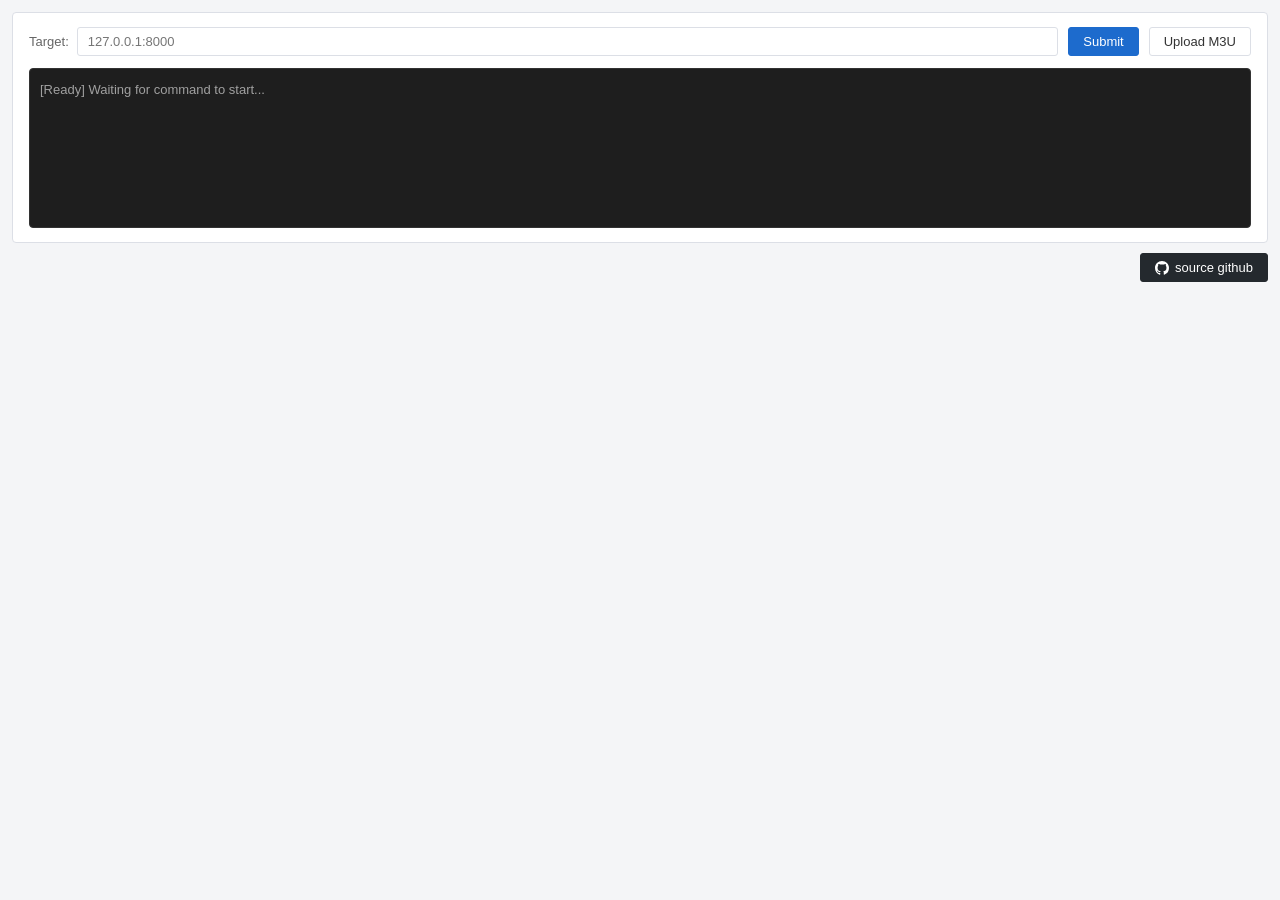
<file: plfinder/index.html>
<!DOCTYPE html>
<html lang="en">
<head>
    <meta charset="UTF-8">
    <title>PLfinder Astra</title>
    <style>
        :root {
            --bg-color: #f4f5f7;
            --panel-bg: #ffffff;
            --border-color: #dcdfe6;
            --text-color: #333333;
            --text-muted: #666666;
            --primary-blue: #1d6bcd;
            --primary-hover: #1555a6;
            --btn-disabled: #e4e7ed;
            --console-bg: #1e1e1e;
            --console-text: #00ff66;
            --console-muted: #a0a0a0;
            --console-error: #ff5555;
            --telegram-color: #24A1DE;
            --telegram-hover: #1d82b3;
            --github-bg: #24292e;
            --github-hover: #1b1f23;
        }

        * {
            box-sizing: border-box;
            font-family: -apple-system, BlinkMacSystemFont, "Segoe UI", Roboto, "Helvetica Neue", Arial, sans-serif;
            font-size: 13px;
        }

        body {
            background-color: var(--bg-color);
            color: var(--text-color);
            margin: 0;
            padding: 12px;
            user-select: none;
            overflow: hidden;
        }

        .panel {
            background: var(--panel-bg);
            border: 1px solid var(--border-color);
            border-radius: 4px;
            padding: 14px 16px;
        }

        .top-bar {
            display: flex;
            align-items: center;
            gap: 10px;
        }

        .input-group {
            display: flex;
            align-items: center;
            gap: 8px;
            flex: 1;
        }

        label {
            color: var(--text-muted);
            white-space: nowrap;
        }

        input[type="text"] {
            width: 100%;
            padding: 6px 10px;
            border: 1px solid var(--border-color);
            border-radius: 3px;
            outline: none;
            background: #fff;
            color: #111;
        }

        input[type="text"]:focus {
            border-color: var(--primary-blue);
        }

        .btn {
            padding: 6px 14px;
            border: 1px solid var(--border-color);
            border-radius: 3px;
            background: #ffffff;
            color: var(--text-color);
            cursor: pointer;
            font-weight: 500;
            text-decoration: none;
            display: inline-flex;
            align-items: center;
            justify-content: center;
            gap: 6px;
            white-space: nowrap;
        }

        .btn:hover {
            background: #f0f2f5;
        }

        .btn-primary {
            background: var(--primary-blue);
            color: #ffffff;
            border-color: var(--primary-blue);
        }

        .btn-primary:hover:not(:disabled) {
            background: var(--primary-hover);
        }

        /* Estilos para el botón de Telegram */
        .btn-telegram {
            background: var(--telegram-color);
            color: #ffffff;
            border-color: var(--telegram-color);
        }

        .btn-telegram:hover {
            background: var(--telegram-hover);
            border-color: var(--telegram-hover);
        }

        /* Estilos para el botón de GitHub */
        .btn-github {
            background: var(--github-bg);
            color: #ffffff;
            border-color: var(--github-bg);
        }

        .btn-github:hover {
            background: var(--github-hover);
            border-color: var(--github-hover);
        }

        .btn:disabled {
            background: var(--btn-disabled);
            color: #a8abb2;
            cursor: not-allowed;
            border-color: var(--border-color);
        }

        .icon {
            width: 14px;
            height: 14px;
            fill: currentColor;
        }

        /* Spinner de carga */
        .spinner {
            width: 12px;
            height: 12px;
            border: 2px solid rgba(255, 255, 255, 0.4);
            border-top: 2px solid #ffffff;
            border-radius: 50%;
            animation: spin 0.8s linear infinite;
            display: inline-block;
        }

        @keyframes spin {
            0% { transform: rotate(0deg); }
            100% { transform: rotate(360deg); }
        }

        /* Consola de ejecución */
        .console-container {
            margin-top: 12px;
            background: var(--console-bg);
            border: 1px solid #333;
            border-radius: 4px;
            padding: 10px;
            height: 160px;
            overflow-y: auto;
            font-family: "Consolas", "Courier New", monospace;
            font-size: 12px;
            line-height: 1.4;
        }

        .log-line {
            margin: 2px 0;
            white-space: pre-wrap;
            word-break: break-all;
        }

        .log-info { color: var(--console-muted); }
        .log-cmd { color: #569cd6; font-weight: bold; }
        .log-success { color: var(--console-text); }
        .log-error { color: var(--console-error); }

        .footer {
            display: flex;
            justify-content: flex-end;
            gap: 10px;
            margin-top: 10px;
        }
    </style>
</head>
<body>

    <div class="panel">
        <div class="top-bar">
            <div class="input-group">
                <label for="target">Target:</label>
                <input type="text" id="target" placeholder="127.0.0.1:8000" value="">
            </div>

            <button id="btn-submit" class="btn btn-primary" onclick="startScan()">Submit</button>

           
            <input type="file" id="m3u-file-input" accept=".m3u,.m3u8" style="display: none;" onchange="handleM3UUpload(event)">
            <button id="btn-upload" class="btn" onclick="document.getElementById('m3u-file-input').click()">Upload M3U</button>
        </div>

        
        <div class="console-container" id="console">
            <div class="log-line log-info">[Ready] Waiting for command to start...</div>
        </div>
    </div>


    <div class="footer">
        <a href="https://github.com/dekoda-uc/PLFinder" target="_blank" rel="noopener noreferrer" class="btn btn-github">
            <svg class="icon" viewBox="0 0 24 24">
                <path d="M12 0C5.37 0 0 5.37 0 12c0 5.31 3.435 9.795 8.205 11.385.6.105.825-.255.825-.57 0-.285-.015-1.23-.015-2.235-3.015.555-3.795-.735-4.035-1.41-.135-.345-.72-1.41-1.23-1.695-.42-.225-1.02-.78-.015-.795.945-.015 1.62.87 1.845 1.23 1.08 1.815 2.805 1.305 3.495.99.105-.78.42-1.305.765-1.605-2.67-.3-5.46-1.335-5.46-5.925 0-1.305.465-2.385 1.23-3.225-.12-.3-.54-1.53.12-3.18 0 0 1.005-.315 3.3 1.23.96-.27 1.98-.405 3-.405s2.04.135 3 .405c2.295-1.56 3.3-1.23 3.3-1.23.66 1.65.24 2.88.12 3.18.765.84 1.23 1.905 1.23 3.225 0 4.605-2.805 5.625-5.475 5.925.435.375.81 1.095.81 2.22 0 1.605-.015 2.895-.015 3.3 0 .315.225.69.825.57A12.02 12.02 0 0024 12c0-6.63-5.37-12-12-12z"/>
            </svg>
            source github
        </a>
    </div>

<script>
    function log(msg, type = 'info') {
        const consoleDiv = document.getElementById('console');
        const line = document.createElement('div');
        line.className = `log-line log-${type}`;
        const time = new Date().toLocaleTimeString();
        line.textContent = `[${time}] ${msg}`;
        consoleDiv.appendChild(line);
        consoleDiv.scrollTop = consoleDiv.scrollHeight;
    }

    function clearConsole() {
        document.getElementById('console').innerHTML = '';
    }

    function setLoadingState(isLoading) {
        const btnSubmit = document.getElementById('btn-submit');
        const btnUpload = document.getElementById('btn-upload');
        const inputField = document.getElementById('target');

        if (isLoading) {
            btnSubmit.disabled = true;
            btnUpload.disabled = true;
            inputField.disabled = true;
            btnSubmit.innerHTML = `<span class="spinner"></span> Processing...`;
        } else {
            btnSubmit.disabled = false;
            btnUpload.disabled = false;
            inputField.disabled = false;
            btnSubmit.innerHTML = `Submit`;
        }
    }

    function handleM3UUpload(event) {
        const file = event.target.files[0];
        if (!file) return;

        const reader = new FileReader();
        reader.onload = function(e) {
            const content = e.target.result;
            const lines = content.split(/\r?\n/);
            
            let foundTarget = null;
            
            for (let line of lines) {
                line = line.trim();
                if (line && !line.startsWith('#')) {
                    const match = line.match(/https?:\/\/([^\/\s]+)/);
                    if (match && match[1]) {
                        foundTarget = match[1];
                        break;
                    }
                }
            }

            if (foundTarget) {
                document.getElementById('target').value = foundTarget;
                log(`M3U File loaded. Selected target: ${foundTarget}`, 'info');
                startScan();
            } else {
                alert("No valid IP and port found in the M3U file.");
                log("ERROR: No valid target found in M3U file.", 'error');
            }
        };

        reader.readAsText(file);
        event.target.value = '';
    }

    async function startScan() {
        const inputField = document.getElementById('target');
        const rawTarget = inputField.value.trim();

        if (!rawTarget) {
            alert("Please enter a valid IP or URL.");
            return;
        }

        setLoadingState(true);
        clearConsole();
        log(`Analyzing target: ${rawTarget}`, 'info');

        let targetIP = rawTarget.replace(/^https?:\/\//, '').split(':')[0];
        let targetPort = rawTarget.includes(':') ? rawTarget.split(':')[1] : '8000';

        log(`Running: asnlookup.exe --ip-version 4 ${targetIP}`, 'cmd');

        try {
            const response = await fetch('/api/scan', {
                method: 'POST',
                headers: { 'Content-Type': 'application/json' },
                body: JSON.stringify({ target: rawTarget })
            });

            const data = await response.json();

            if (data.success) {
                log(`asnlookup.exe finished successfully. File generated: output/last_lookup.json`, 'success');

                if (data.lookup_data) {
                    if (data.lookup_data.org) {
                        log(`Organization: "${data.lookup_data.org}"`, 'success');
                    }
                    log(JSON.stringify(data.lookup_data, null, 2), 'info');
                }

                log(`Launching reconhound.exe -ranges output/last_lookup.json -ports ${data.port} -timeout 3 -match Astra -resources "/playlist.m3u8"`, 'cmd');
                log(`reconhound.exe started in its own window.`, 'success');

                setTimeout(() => {
                    log(`\n--- State reset. Ready for a new search ---`, 'info');
                    setLoadingState(false);
                    inputField.focus();
                }, 1000);

            } else {
                log(`ERROR: ${data.error}`, 'error');
                setLoadingState(false);
            }
        } catch (err) {
            log(`Internal connection ERROR: ${err.message}`, 'error');
            setLoadingState(false);
        }
    }
</script>
</body>
</html>
</file>
